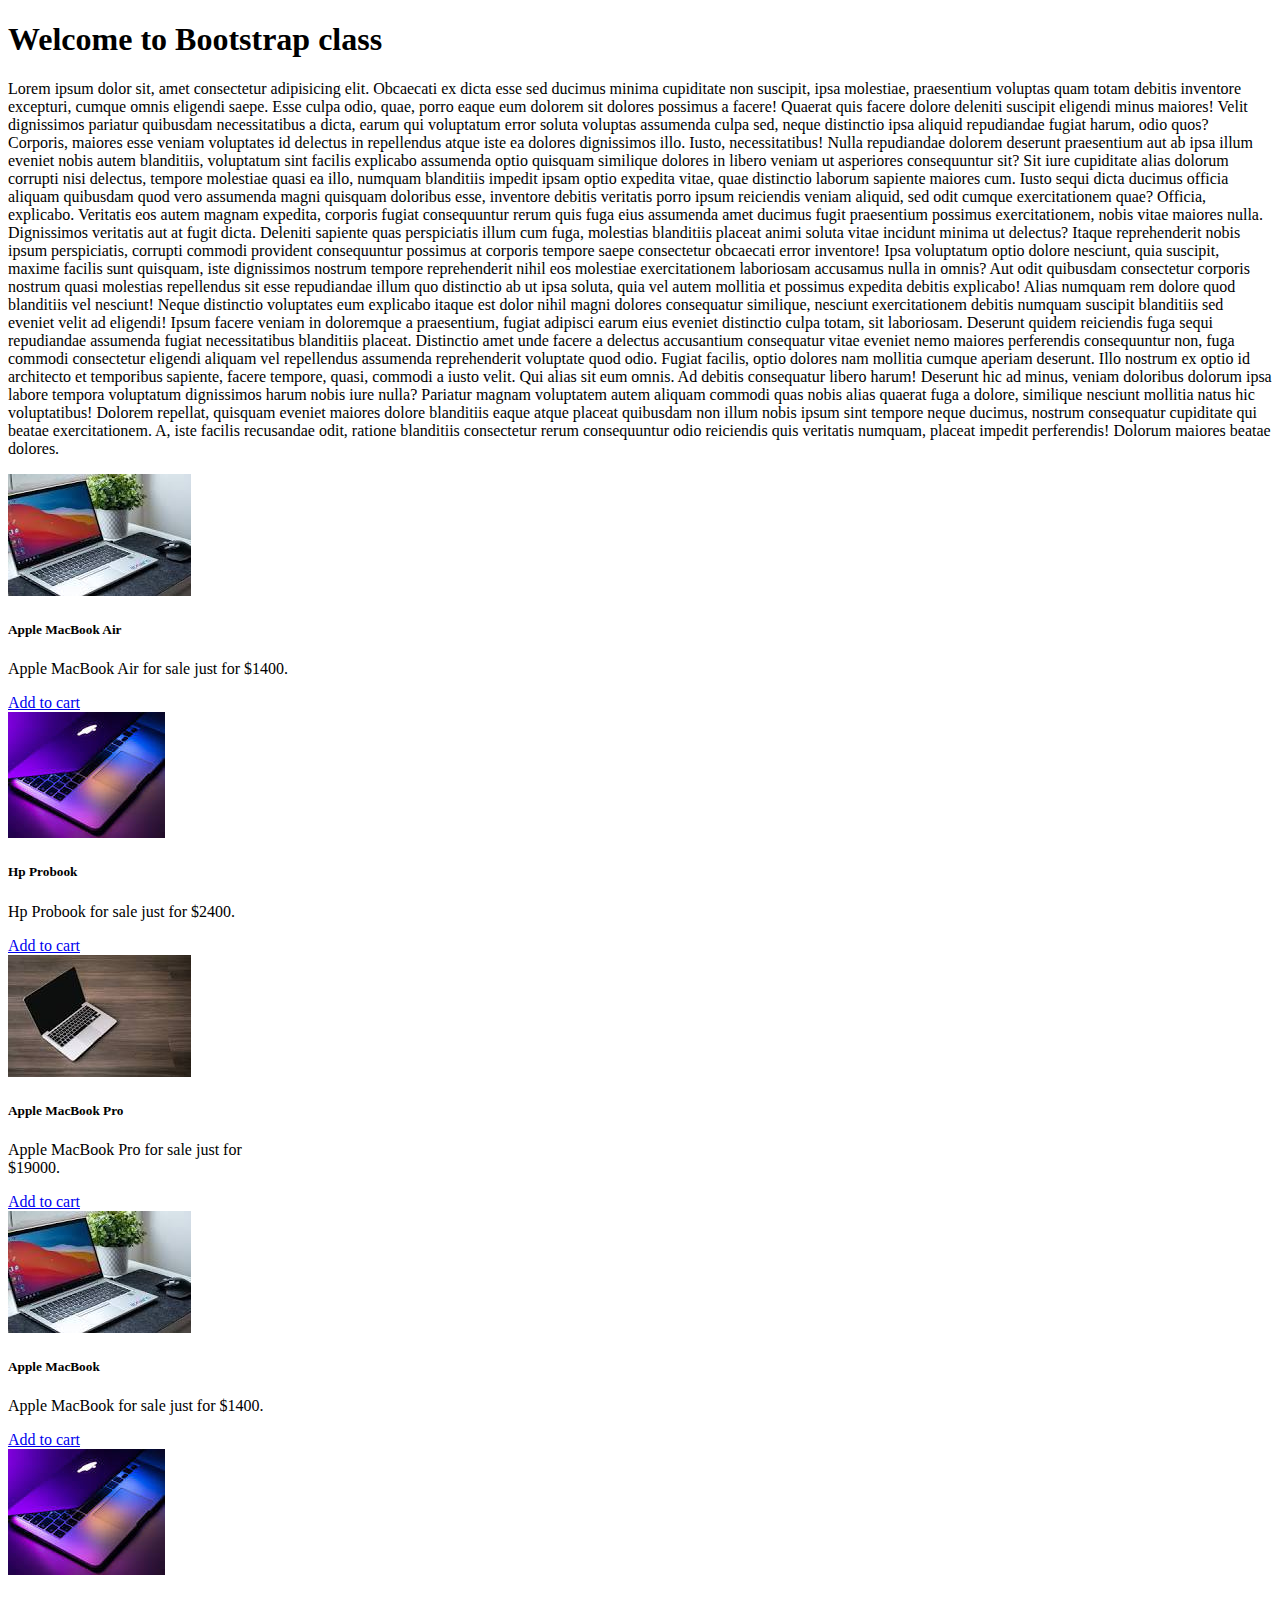
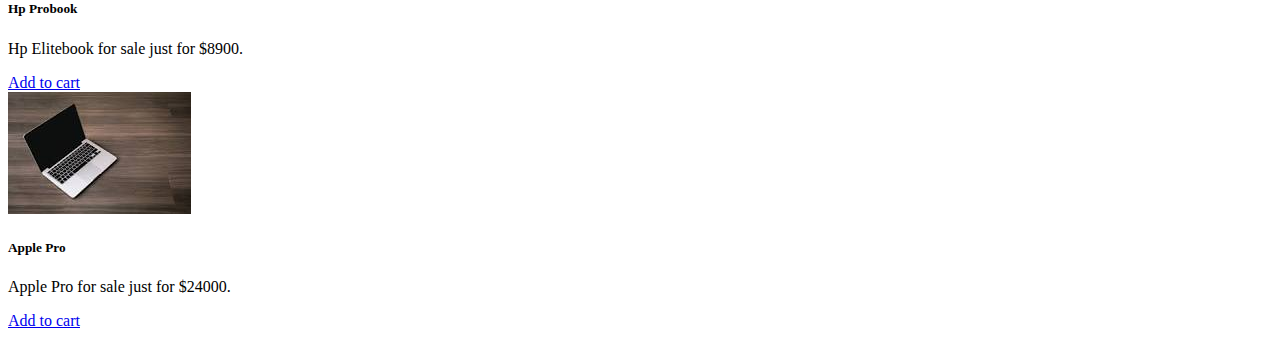
<file: index.html>
<!DOCTYPE html>
<html lang="en">
<head>
    <meta charset="UTF-8">
    <meta name="viewport" content="width=device-width, initial-scale=1.0">
    <link href="https://cdn.jsdelivr.net/npm/bootstrap@5.3.1/dist/css/bootstrap.min.css" rel="stylesheet" integrity="sha384-4bw+/aepP/YC94hEpVNVgiZdgIC5+VKNBQNGCHeKRQN+PtmoHDEXuppvnDJzQIu9" crossorigin="anonymous">
    <title>Bootstrap Demo</title>
</head>
<body>
    <main class="container"> 
        <h1>Welcome to Bootstrap class</h1>
        <p>Lorem ipsum dolor sit, amet consectetur adipisicing elit. Obcaecati ex dicta esse sed ducimus minima cupiditate non suscipit, ipsa molestiae, praesentium voluptas quam totam debitis inventore excepturi, cumque omnis eligendi saepe. Esse culpa odio, quae, porro eaque eum dolorem sit dolores possimus a facere! Quaerat quis facere dolore deleniti suscipit eligendi minus maiores! Velit dignissimos pariatur quibusdam necessitatibus a dicta, earum qui voluptatum error soluta voluptas assumenda culpa sed, neque distinctio ipsa aliquid repudiandae fugiat harum, odio quos? Corporis, maiores esse veniam voluptates id delectus in repellendus atque iste ea dolores dignissimos illo. Iusto, necessitatibus! Nulla repudiandae dolorem deserunt praesentium aut ab ipsa illum eveniet nobis autem blanditiis, voluptatum sint facilis explicabo assumenda optio quisquam similique dolores in libero veniam ut asperiores consequuntur sit? Sit iure cupiditate alias dolorum corrupti nisi delectus, tempore molestiae quasi ea illo, numquam blanditiis impedit ipsam optio expedita vitae, quae distinctio laborum sapiente maiores cum. Iusto sequi dicta ducimus officia aliquam quibusdam quod vero assumenda magni quisquam doloribus esse, inventore debitis veritatis porro ipsum reiciendis veniam aliquid, sed odit cumque exercitationem quae? Officia, explicabo. Veritatis eos autem magnam expedita, corporis fugiat consequuntur rerum quis fuga eius assumenda amet ducimus fugit praesentium possimus exercitationem, nobis vitae maiores nulla. Dignissimos veritatis aut at fugit dicta. Deleniti sapiente quas perspiciatis illum cum fuga, molestias blanditiis placeat animi soluta vitae incidunt minima ut delectus? Itaque reprehenderit nobis ipsum perspiciatis, corrupti commodi provident consequuntur possimus at corporis tempore saepe consectetur obcaecati error inventore! Ipsa voluptatum optio dolore nesciunt, quia suscipit, maxime facilis sunt quisquam, iste dignissimos nostrum tempore reprehenderit nihil eos molestiae exercitationem laboriosam accusamus nulla in omnis? Aut odit quibusdam consectetur corporis nostrum quasi molestias repellendus sit esse repudiandae illum quo distinctio ab ut ipsa soluta, quia vel autem mollitia et possimus expedita debitis explicabo! Alias numquam rem dolore quod blanditiis vel nesciunt! Neque distinctio voluptates eum explicabo itaque est dolor nihil magni dolores consequatur similique, nesciunt exercitationem debitis numquam suscipit blanditiis sed eveniet velit ad eligendi! Ipsum facere veniam in doloremque a praesentium, fugiat adipisci earum eius eveniet distinctio culpa totam, sit laboriosam. Deserunt quidem reiciendis fuga sequi repudiandae assumenda fugiat necessitatibus blanditiis placeat. Distinctio amet unde facere a delectus accusantium consequatur vitae eveniet nemo maiores perferendis consequuntur non, fuga commodi consectetur eligendi aliquam vel repellendus assumenda reprehenderit voluptate quod odio. Fugiat facilis, optio dolores nam mollitia cumque aperiam deserunt. Illo nostrum ex optio id architecto et temporibus sapiente, facere tempore, quasi, commodi a iusto velit. Qui alias sit eum omnis. Ad debitis consequatur libero harum! Deserunt hic ad minus, veniam doloribus dolorum ipsa labore tempora voluptatum dignissimos harum nobis iure nulla? Pariatur magnam voluptatem autem aliquam commodi quas nobis alias quaerat fuga a dolore, similique nesciunt mollitia natus hic voluptatibus! Dolorem repellat, quisquam eveniet maiores dolore blanditiis eaque atque placeat quibusdam non illum nobis ipsum sint tempore neque ducimus, nostrum consequatur cupiditate qui beatae exercitationem. A, iste facilis recusandae odit, ratione blanditiis consectetur rerum consequuntur odio reiciendis quis veritatis numquam, placeat impedit perferendis! Dolorum maiores beatae dolores.</p>
        <div class="container">
            <div class="row">
                <div class="card m-4 " style="width: 18rem;">
                    <img src="./media/lappy1.jpeg" class="card-img-top" alt="microsoft">
                    <div class="card-body">
                        <h5 class="card-title">Apple MacBook Air</h5>
                        <p class="card-text">Apple MacBook Air for sale just for $1400.</p>
                        <a href="#" class="btn btn-danger">Add to cart</a>
                    </div>
                </div>
                <div class="card m-4 " style="width: 18rem;">
                    <img src="./media/lappy3.jpeg" class="card-img-top" alt="microsoft">
                    <div class="card-body">
                        <h5 class="card-title">Hp Probook</h5>
                        <p class="card-text">Hp Probook for sale just for $2400.</p>
                        <a href="#" class="btn btn-danger">Add to cart</a>
                    </div>
                </div>
                <div class="card m-4" style="width: 18rem;">
                    <img src="./media/lappy2.jpeg" class="card-img-top" alt="microsoft">
                    <div class="card-body">
                        <h5 class="card-title">Apple MacBook Pro</h5>
                        <p class="card-text">Apple MacBook Pro for sale just for $19000.</p>
                        <a href="#" class="btn btn-danger">Add to cart</a>
                    </div>
                </div>
                <div class="card m-4" style="width: 18rem;">
                    <img src="./media/lappy1.jpeg" class="card-img-top" alt="microsoft">
                    <div class="card-body">
                        <h5 class="card-title">Apple MacBook </h5>
                        <p class="card-text">Apple MacBook  for sale just for $1400.</p>
                        <a href="#" class="btn btn-danger">Add to cart</a>
                    </div>
                </div>
                <div class="card m-4" style="width: 18rem;">
                    <img src="./media/lappy3.jpeg" class="card-img-top" alt="microsoft">
                    <div class="card-body">
                        <h5 class="card-title">Hp Probook</h5>
                        <p class="card-text">Hp Elitebook for sale just for $8900.</p>
                        <a href="#" class="btn btn-danger">Add to cart</a>
                    </div>
                </div>
                <div class="card m-4" style="width: 18rem;">
                    <img src="./media/lappy2.jpeg" class="card-img-top" alt="microsoft">
                    <div class="card-body">
                        <h5 class="card-title">Apple Pro</h5>
                        <p class="card-text">Apple  Pro for sale just for $24000.</p>
                        <a href="#" class="btn btn-danger">Add to cart</a>
                    </div>
                </div>
            </div>
        </d iv>
    </main>
    <script src="https://cdn.jsdelivr.net/npm/@popperjs/core@2.11.8/dist/umd/popper.min.js" integrity="sha384-I7E8VVD/ismYTF4hNIPjVp/Zjvgyol6VFvRkX/vR+Vc4jQkC+hVqc2pM8ODewa9r" crossorigin="anonymous"></script>
<script src="https://cdn.jsdelivr.net/npm/bootstrap@5.3.1/dist/js/bootstrap.min.js" integrity="sha384-Rx+T1VzGupg4BHQYs2gCW9It+akI2MM/mndMCy36UVfodzcJcF0GGLxZIzObiEfa" crossorigin="anonymous"></script>
</body>
</html>
</file>
